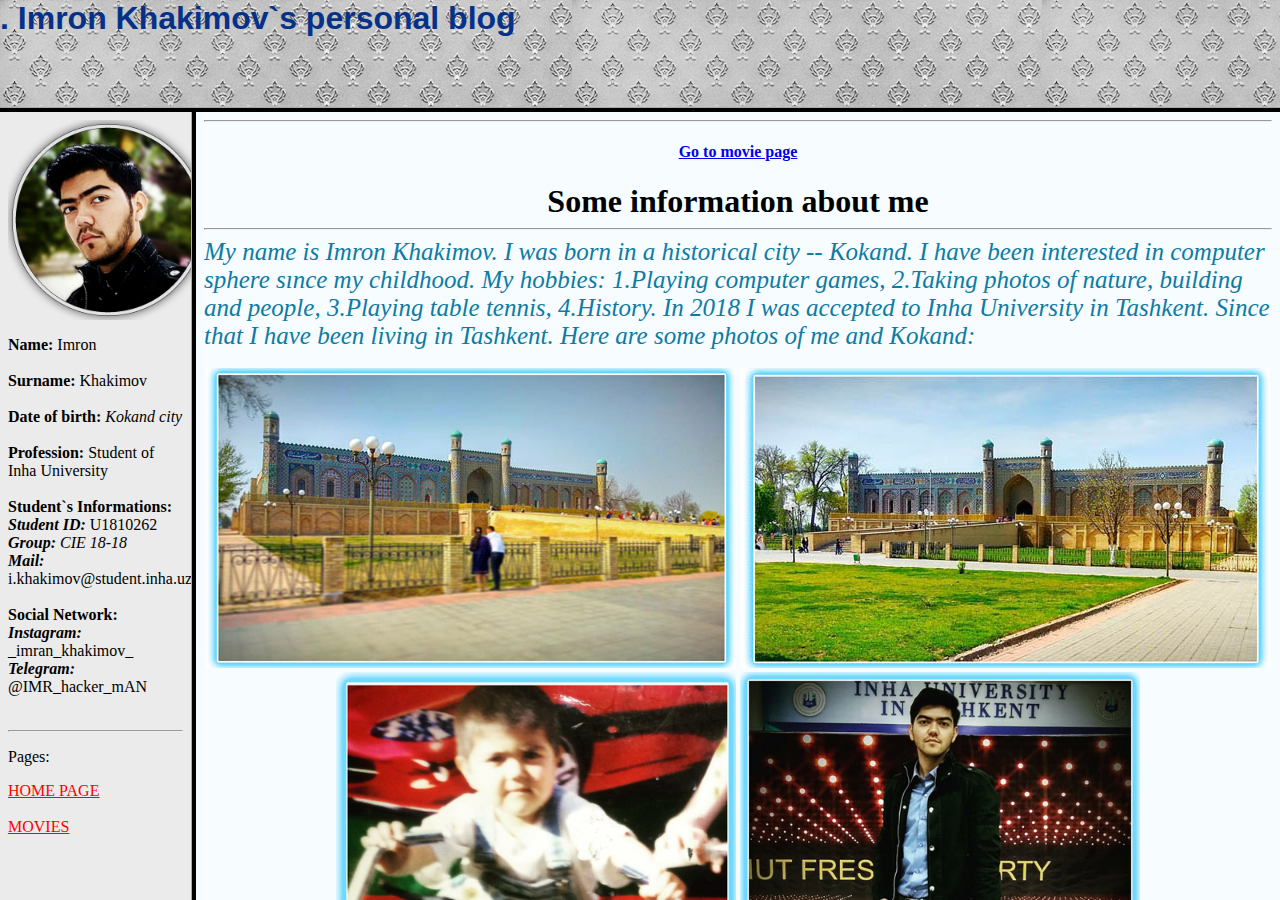
<file: index.html>
<html>
<head>
<title>Home page</title></head>
<frameset rows="12%,*" border="5" bordercolor="black">
<frame src="logo.html" scrolling="auto" noresize marginwidth="0" marginheight="0">
<frameset cols="15%,*">
<frame src="menu.html" scrolling="auto" noresize>
<frame src="main.html" scrolling="auto" noresize name="window-1">

</frameset>

</html>
</file>
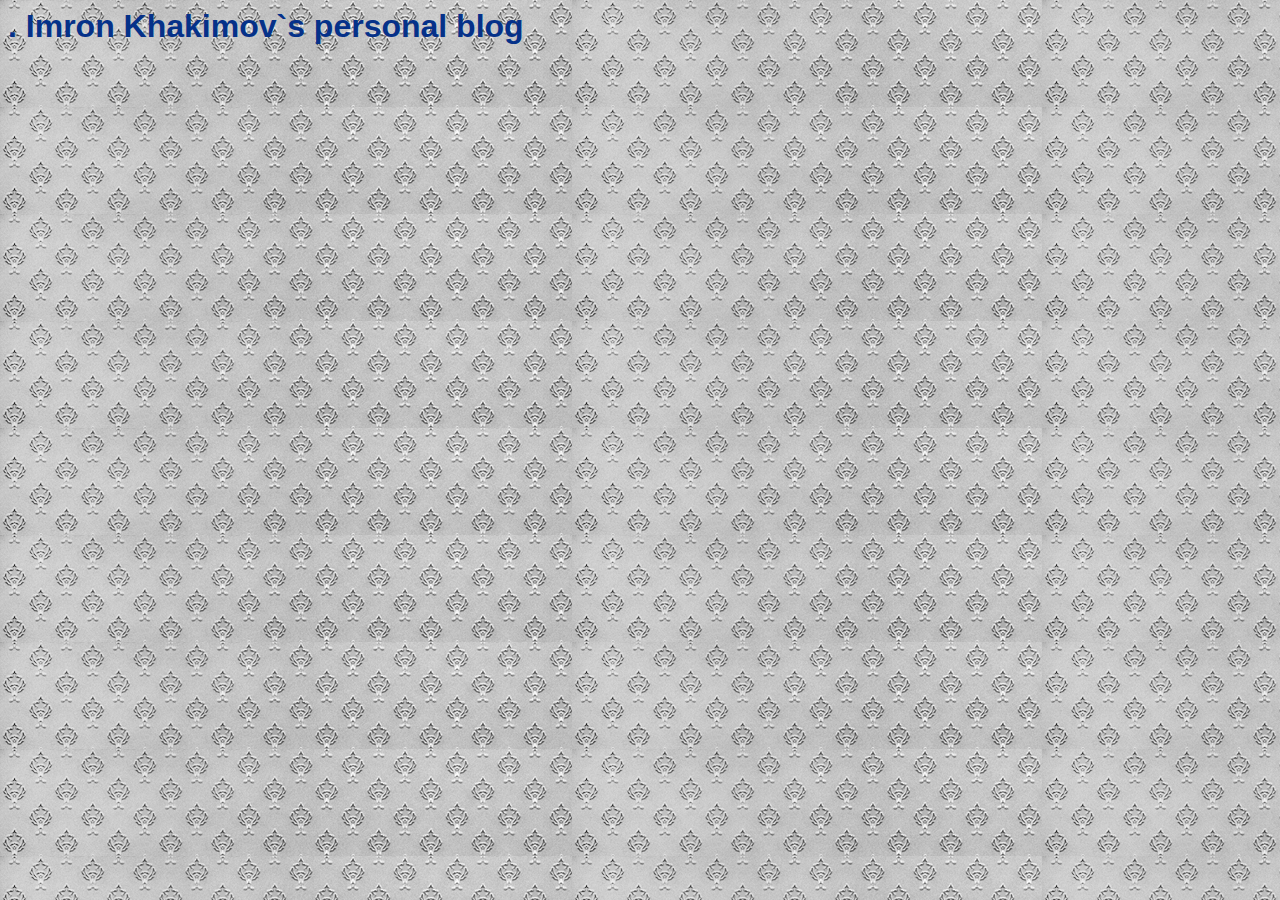
<file: logo.html>
<html>
<head>
<title>logo</title></head>
<body background="logo.jpg">
<h1><p align="left" hspace="10" wspace="10" style="font-family: Arial; color:#053189" >.  Imron Khakimov`s personal blog </p></h1>
</body>

</html>
</file>
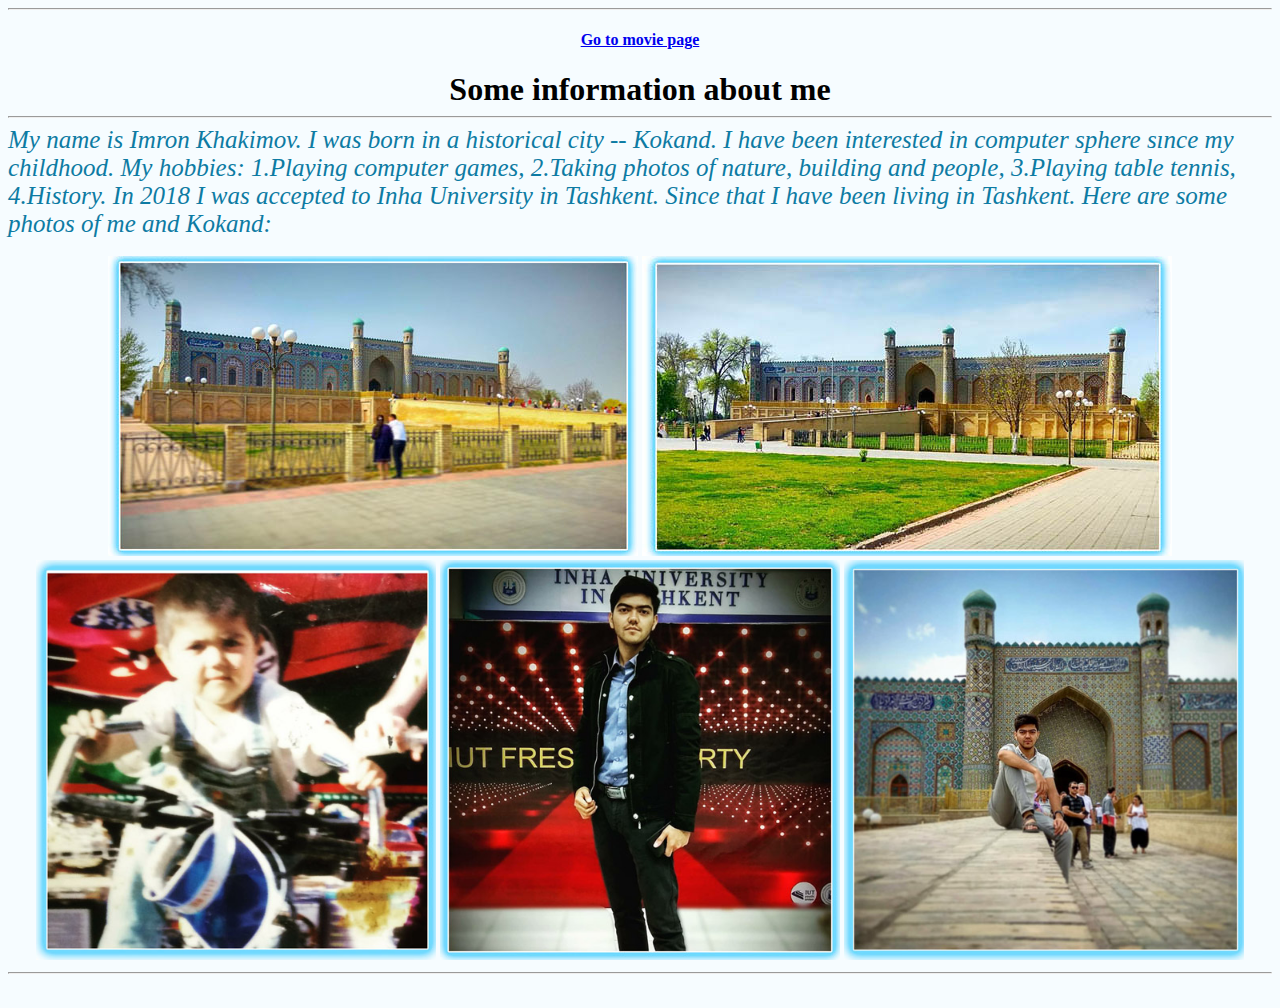
<file: main.html>
<!DOCTYPE html>
<html>
<head>
<title>Information</title>
<link rel="stylesheet" type="text/css" href="style.css">
</head>
<body bgcolor="#f6fcff">
<div align="center">
<hr>
<h4><a href="movies.html">Go to movie page</a></h4>
<font size="+3"><b>
Some information about me</b></font>
<hr>
</div>
<font class="color5"><i>    My name is Imron Khakimov. I was born in a historical city -- Kokand. I have been interested in computer sphere sınce my childhood. My hobbies: 1.Playing computer games, 2.Taking photos of nature, building and people, 3.Playing table tennis, 4.History. In 2018 I was accepted to Inha University in Tashkent. Since that I have been living in Tashkent. Here are some photos of me and Kokand:</i></font>
<br><br>
<div align="center">
<img src="kokand01.jpg" width="530" height="300">
<img src="kokand02.jpg" width="530" height="300">
<br>
<img src="me01.jpg" width="400" height="400">
<img src="me03.jpg" width="400" height="400">
<img src="me02.jpg" width="400" height="400">
</div>


<hr>
<br>



</body>
<!-- Mirrored from www.w3schools.com/html/tryit.asp?filename=tryhtml_default by HTTrack Website Copier/3.x [XR&CO'2014], Wed, 22 Aug 2018 19:51:02 GMT -->
</html>
</file>
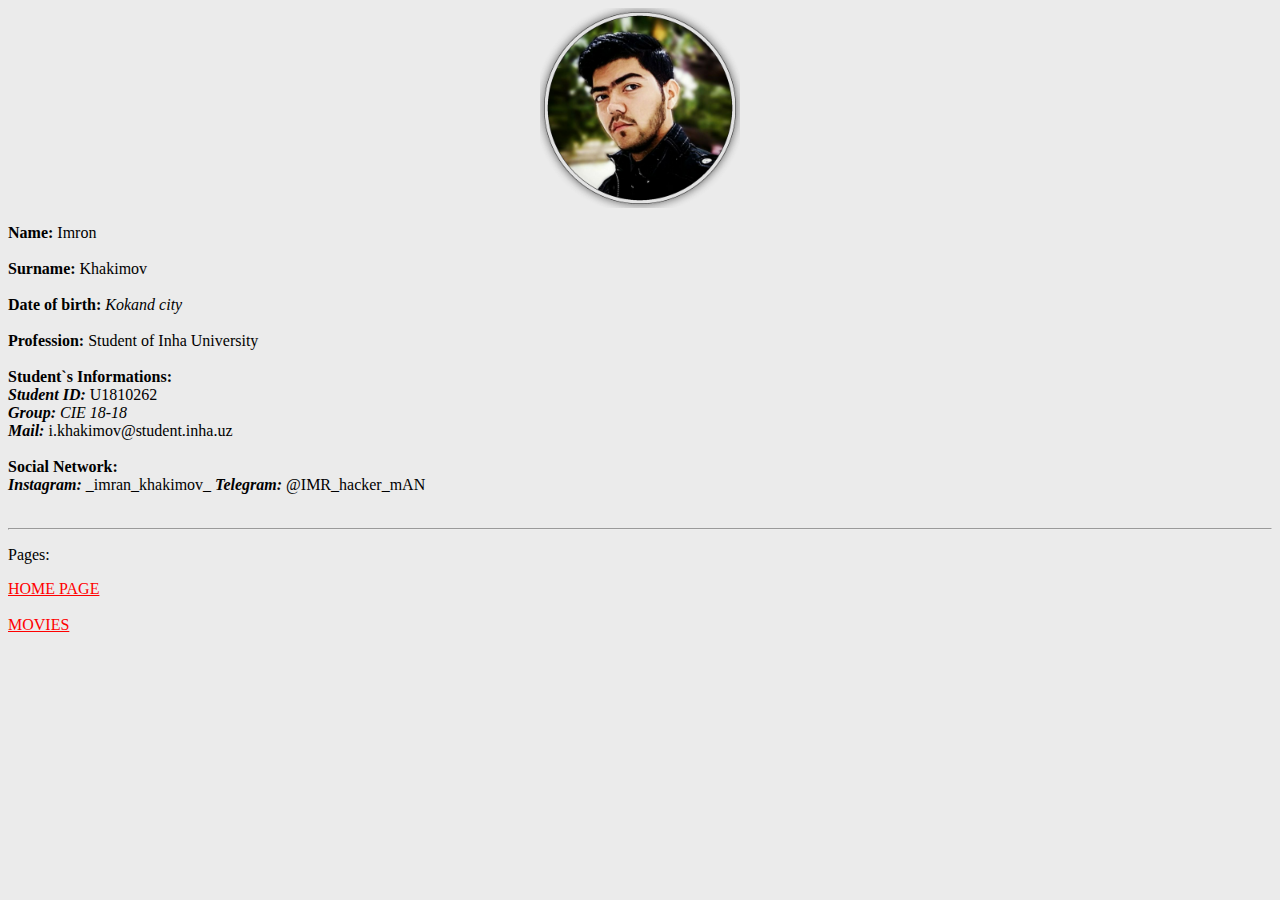
<file: menu.html>
<html>
<head>
<title>menus</title></head>
<body bgcolor="#ebebeb" text="red" link="red" alink="gray" vlink="blue" >
<font color="#000000">
<div align="center"><img src="author.png" width="200px" height="200px"></div>
<p align="left">
<b>Name:</b>	Imron<br><br>
<b>Surname:</b> Khakimov<br><br>
<b>Date of birth:</b>  <i>Kokand city</i><br><br>
<b>Profession:</b> Student of Inha University<br><br>
<b>Student`s Informations:</b><br>
<b><i>Student ID:</b></i> U1810262<BR>
<b><i>Group:</b> CIE 18-18</i></br>
<i><b>Mail:</b></i> i.khakimov@student.inha.uz<br><br>
<b>Social Network:</b><br>
 <b><i>Instagram:</i></b> _imran_khakimov_
 <b><i>Telegram:</i></b> @IMR_hacker_mAN<br><br>
<hr>
</p>
<left>Pages:</left><br>
<left><p>
<a href="main.html" target="window-1">HOME PAGE</a>   <br><br>
<a href="movies.html" target="window-1">MOVIES</a> 
</p>
</left>
</font>
</body>

</html>
</file>
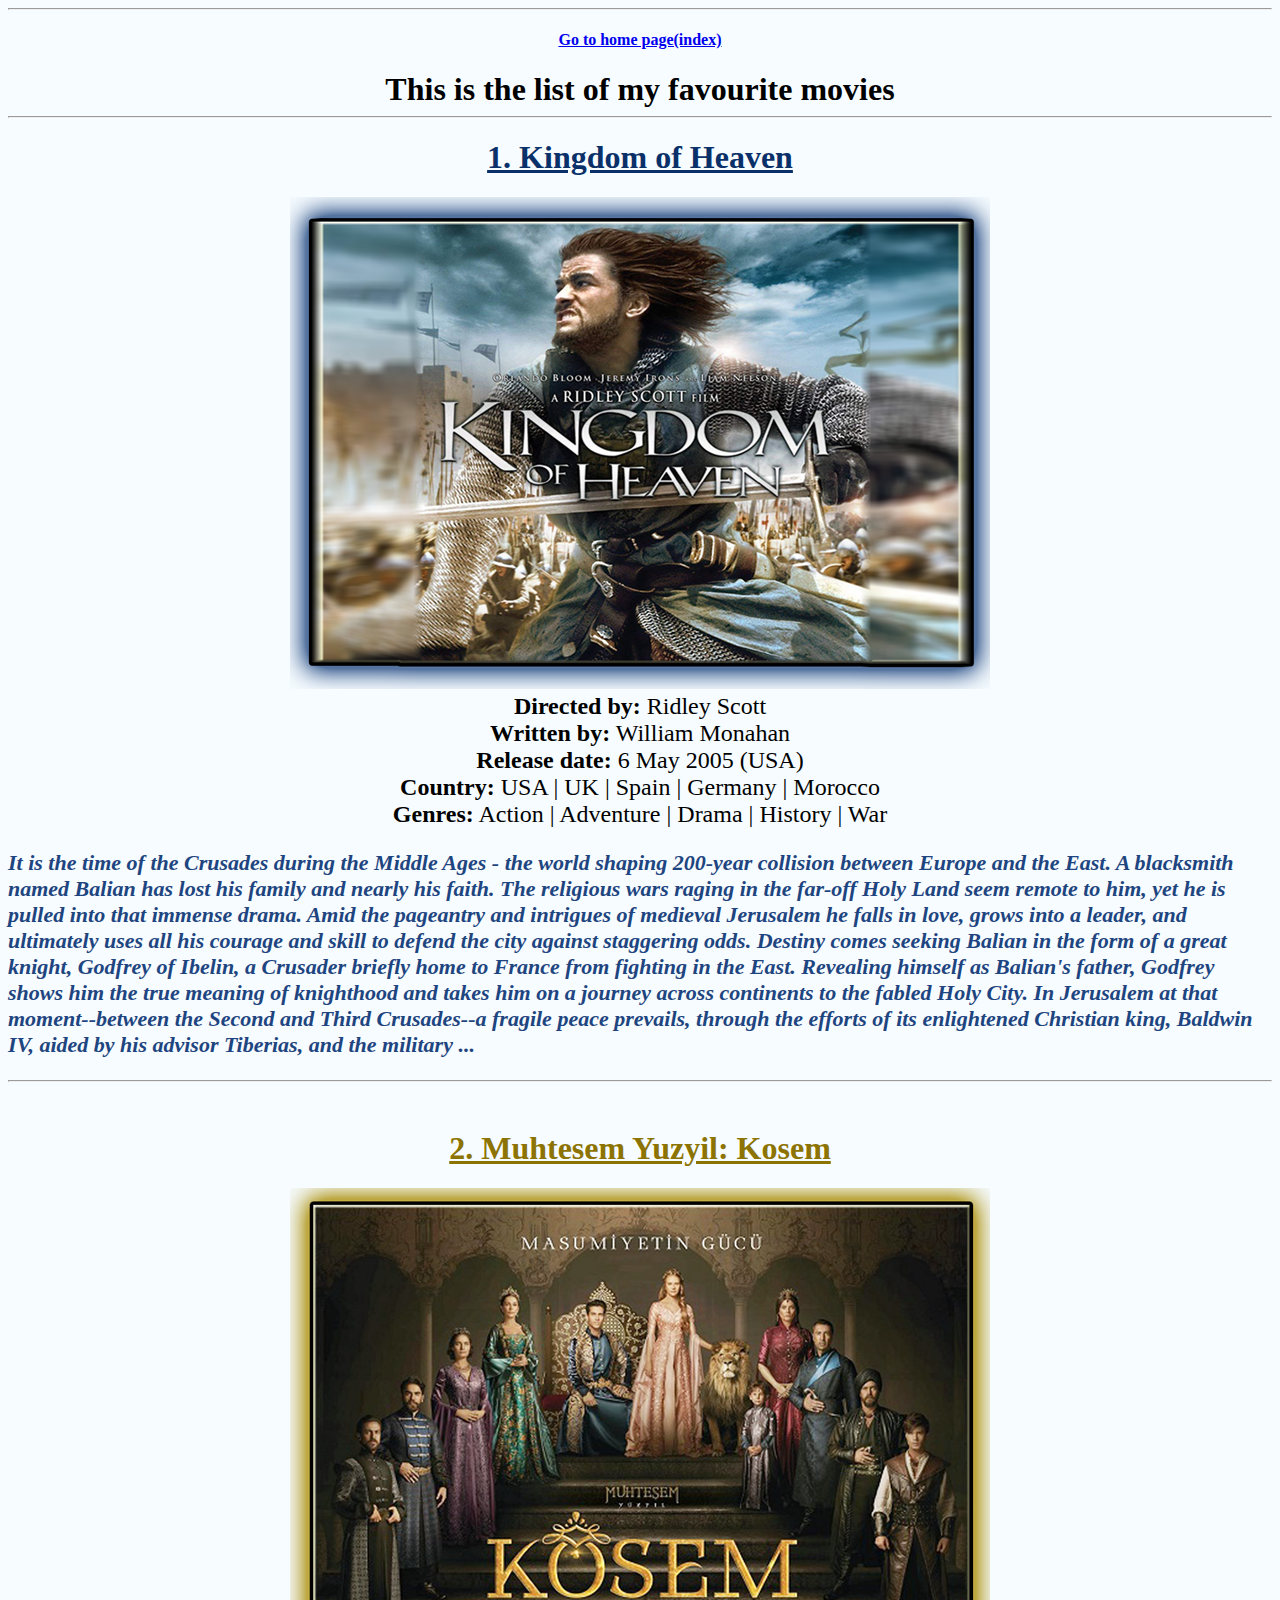
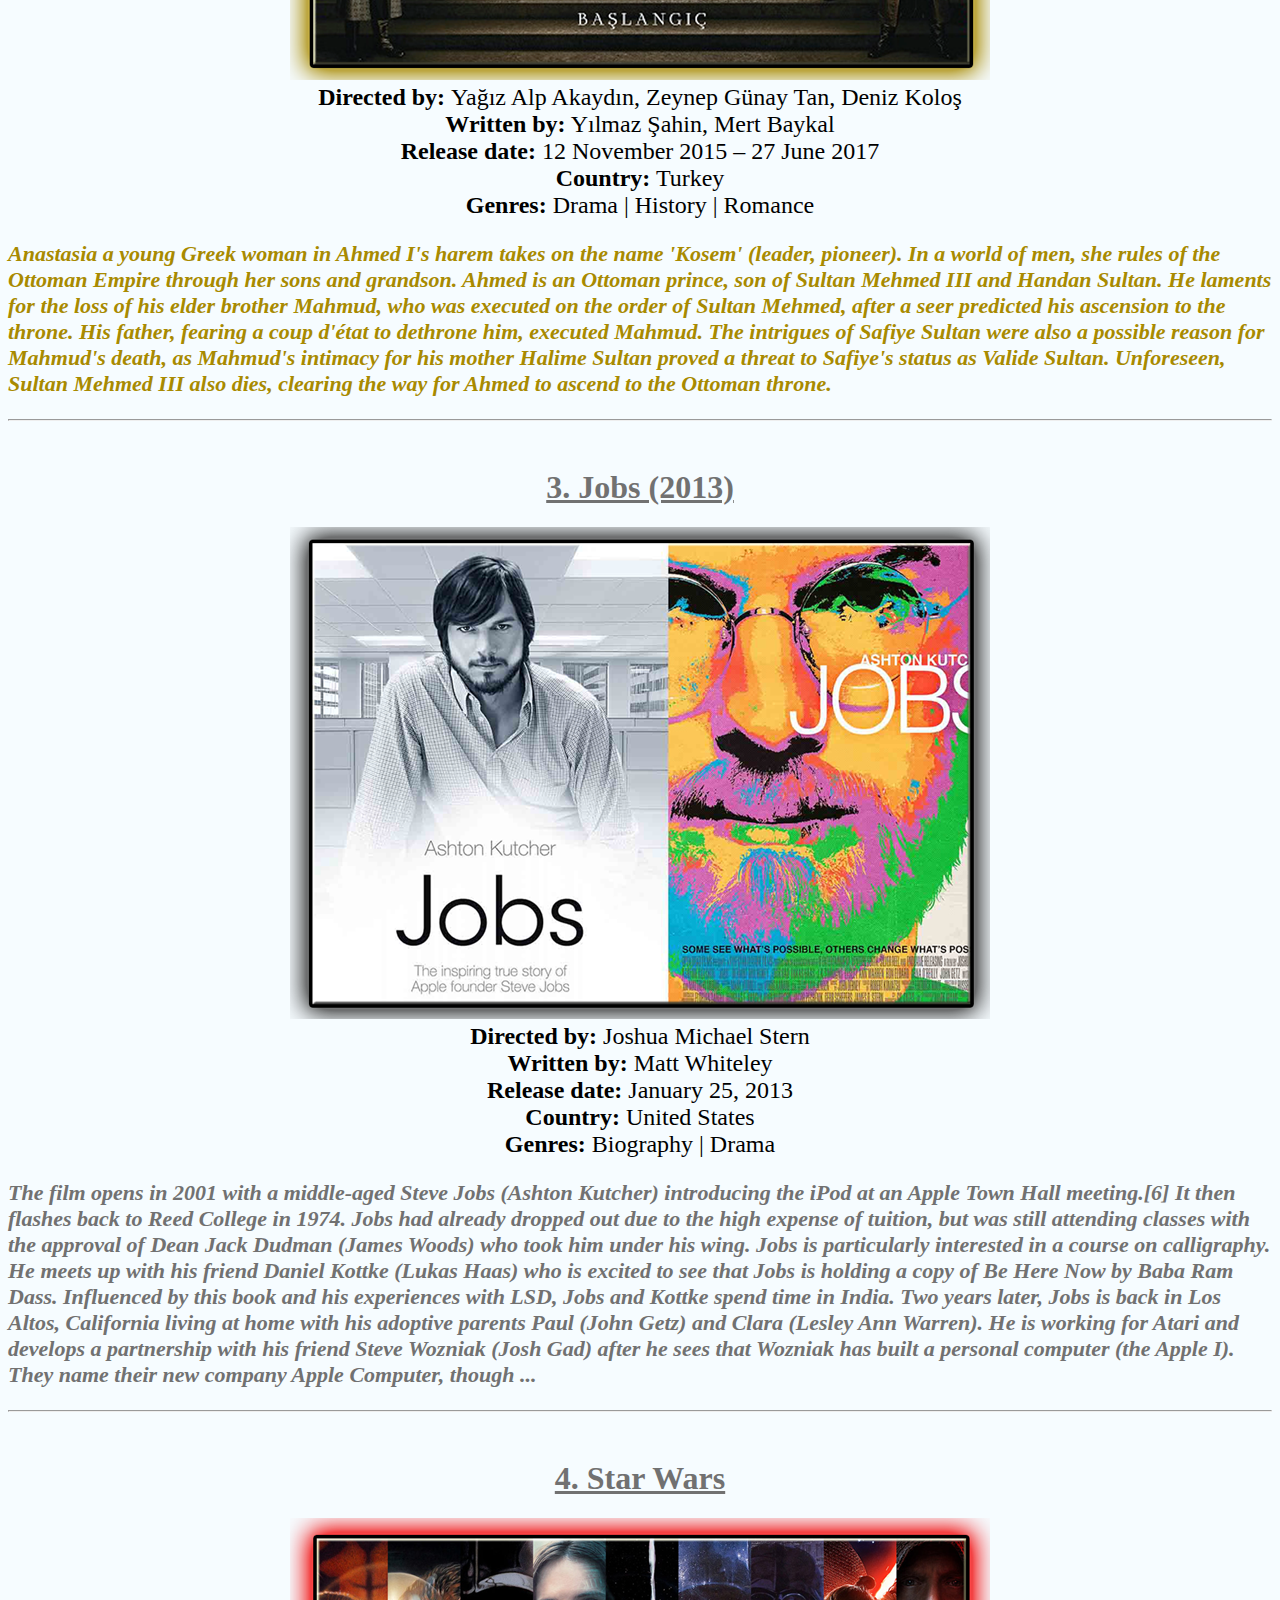
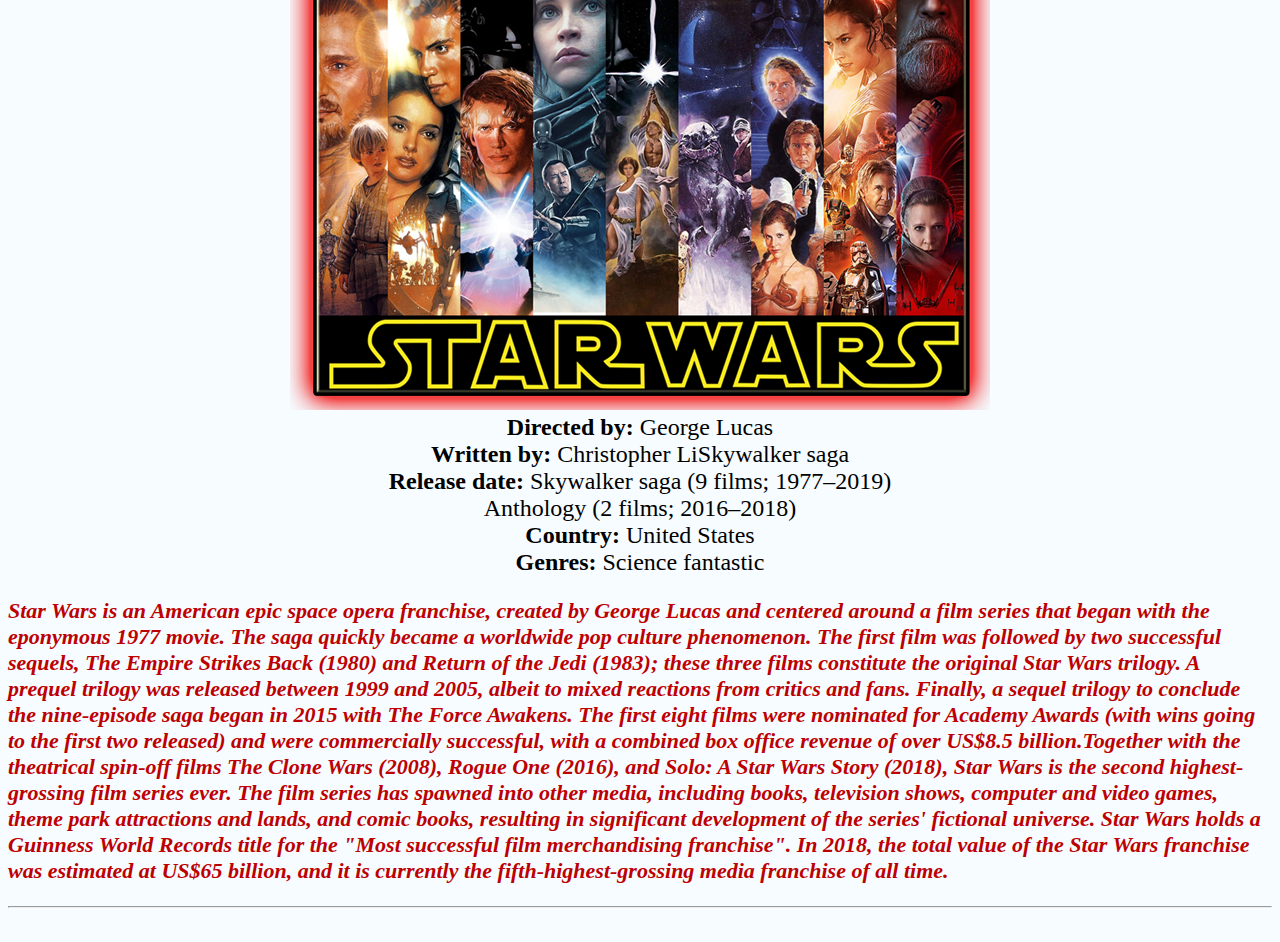
<file: movies.html>
<!DOCTYPE html>
<html lang="en-US">
<head>
<title>Movies</title>
<link rel="stylesheet" type="text/css" href="style.css">
</head>
<body bgcolor="#f6fcff">
<div align="center">
<hr>
<h4><a href="main.html">Go to home page(index)</a></h4>
<font size="+3"><b>
This is the list of my favourite movies</b></font>
<hr>
</div>
<!--KINGDOM OF HEAVEN _______________________________________________________________________________________________________________________________________-->
<div align="center"><p color="#282f4e" face="Times New Roman" ><h1><b><font color="#0a3069"><ins>1. Kingdom of Heaven</ins></font></b></h1></p>
<a href="https://www.imdb.com/title/tt0320661/?ref_=fn_al_tt_1" target="_blank">
<img src="king.png" height="492px" width="700px">
<br>
</a>
<font size="+2"><b>Directed by:  </b>	 Ridley Scott<br>
<b>Written by:</b>	William Monahan<br>
<b>Release date:</b> 6 May 2005 (USA)<br>
<b>Country:</b> USA | UK | Spain | Germany | Morocco<br>
<b>Genres:</b> Action | Adventure | Drama | History | War
<font class="color1">
<i><b><p align="left">
It is the time of the Crusades during the Middle Ages - the world shaping 200-year collision between Europe and the East. A blacksmith named Balian has lost his family and nearly his faith. The religious wars raging in the far-off Holy Land seem remote to him, yet he is pulled into that immense drama. Amid the pageantry and intrigues of medieval Jerusalem he falls in love, grows into a leader, and ultimately uses all his courage and skill to defend the city against staggering odds. Destiny comes seeking Balian in the form of a great knight, Godfrey of Ibelin, a Crusader briefly home to France from fighting in the East. Revealing himself as Balian's father, Godfrey shows him the true meaning of knighthood and takes him on a journey across continents to the fabled Holy City. In Jerusalem at that moment--between the Second and Third Crusades--a fragile peace prevails, through the efforts of its enlightened Christian king, Baldwin IV, aided by his advisor Tiberias, and the military ... 
</p></b></i></font>
</font>
</font>
</div>
<hr>
<br>
<!--KINGDOM OF HEAVEN _______________________________________________________________________________________________________________________________________-->
<!--Muhtesem Yuzyil: KOSEM _______________________________________________________________________________________________________________________________________-->
<div align="center"><p color="#a88a00" face="Times New Roman"><h1><b><font color="#8d7402"><ins>2. Muhtesem Yuzyil: Kosem </ins> </font></b></h1></p>
<a href="https://www.imdb.com/title/tt4787028/?ref_=fn_al_tt_1" target="_blank" >
<img src="kosem.png" height="492px" width="700px"><br>
</a>
<font size="+2"><b>Directed by:  </b>	 Yağız Alp Akaydın, Zeynep Günay Tan, Deniz Koloş<br>
<b>Written by:</b>		Yılmaz Şahin, Mert Baykal  <br>
<b>Release date:</b> 12 November 2015 – 27 June 2017<br>
<b>Country:</b> Turkey<br>
<b>Genres:</b>  Drama | History | Romance<br>
<font class="color2">
<i><b><p align="left">
Anastasia a young Greek woman in Ahmed I's harem takes on the name 'Kosem' (leader, pioneer). In a world of men, she rules of the Ottoman Empire through her sons and grandson. Ahmed is an Ottoman prince, son of Sultan Mehmed III and Handan Sultan. He laments for the loss of his elder brother Mahmud, who was executed on the order of Sultan Mehmed, after a seer predicted his ascension to the throne. His father, fearing a coup d'état to dethrone him, executed Mahmud. The intrigues of Safiye Sultan were also a possible reason for Mahmud's death, as Mahmud's intimacy for his mother Halime Sultan proved a threat to Safiye's status as Valide Sultan. Unforeseen, Sultan Mehmed III also dies, clearing the way for Ahmed to ascend to the Ottoman throne. 
</p></b></i>
</font>
</font>
</div>
<hr>
<br>
<!--Muhtesem Yuzyil: KOSEM _______________________________________________________________________________________________________________________________________-->
<!--Jobs(2013)_______________________________________________________________________________________________________________________________________-->
<div align="center"><p color="#a88a00" face="Times New Roman"><h1><b><font color="#717171"><ins>3. Jobs (2013) </ins> </font></b></h1></p>
<a href="https://www.imdb.com/title/tt2357129/?ref_=fn_al_tt_2" target="_blank" >
<img src="jobs.png" height="492px" width="700px"><br>
</a>
<font size="+2"><b>Directed by:  </b>	 Joshua Michael Stern<br>
<b>Written by:</b>	Matt Whiteley<br>
<b>Release date:</b> January 25, 2013<br>
<b>Country:</b> 	United States<br>
<b>Genres:</b>  Biography | Drama<br>
<font class="color3">
<i><b><p align="left">
The film opens in 2001 with a middle-aged Steve Jobs (Ashton Kutcher) introducing the iPod at an Apple Town Hall meeting.[6] It then flashes back to Reed College in 1974. Jobs had already dropped out due to the high expense of tuition, but was still attending classes with the approval of Dean Jack Dudman (James Woods) who took him under his wing. Jobs is particularly interested in a course on calligraphy. He meets up with his friend Daniel Kottke (Lukas Haas) who is excited to see that Jobs is holding a copy of Be Here Now by Baba Ram Dass. Influenced by this book and his experiences with LSD, Jobs and Kottke spend time in India. Two years later, Jobs is back in Los Altos, California living at home with his adoptive parents Paul (John Getz) and Clara (Lesley Ann Warren). He is working for Atari and develops a partnership with his friend Steve Wozniak (Josh Gad) after he sees that Wozniak has built a personal computer (the Apple I). They name their new company Apple Computer, though ...
</p></b></i>
</font>
</font>
</div>
<hr>
<br>
<!--Jobs(2013)_______________________________________________________________________________________________________________________________________-->
<!--Star Wars_______________________________________________________________________________________________________________________________________-->
<div align="center"><p color="#a88a00" face="Times New Roman"><h1><b><font color="#717171"><ins>4. Star Wars </ins> </font></b></h1></p>
<a href="https://www.imdb.com/star-wars/?ref_=nv_sr_1" target="_blank" >
<img src="starwars.png" height="492px" width="700px"><br>
</a>
<font size="+2"><b>Directed by:  </b>	 George Lucas<br>
<b>Written by:</b>	Christopher LiSkywalker saga
<br>
<b>Release date:</b> Skywalker saga
(9 films; 1977–2019)<br>
Anthology
(2 films; 2016–2018)<br>
<b>Country:</b> 	United States<br>
<b>Genres:</b>  Science fantastic<br>
<font class="color4">
<i><b><p align="left">
Star Wars is an American epic space opera franchise, created by George Lucas and centered around a film series that began with the eponymous 1977 movie. The saga quickly became a worldwide pop culture phenomenon.

The first film was followed by two successful sequels, The Empire Strikes Back (1980) and Return of the Jedi (1983); these three films constitute the original Star Wars trilogy. A prequel trilogy was released between 1999 and 2005, albeit to mixed reactions from critics and fans. Finally, a sequel trilogy to conclude the nine-episode saga began in 2015 with The Force Awakens. The first eight films were nominated for Academy Awards (with wins going to the first two released) and were commercially successful, with a combined box office revenue of over US$8.5 billion.Together with the theatrical spin-off films The Clone Wars (2008), Rogue One (2016), and Solo: A Star Wars Story (2018), Star Wars is the second highest-grossing film series ever.

The film series has spawned into other media, including books, television shows, computer and video games, theme park attractions and lands, and comic books, resulting in significant development of the series' fictional universe. Star Wars holds a Guinness World Records title for the "Most successful film merchandising franchise". In 2018, the total value of the Star Wars franchise was estimated at US$65 billion, and it is currently the fifth-highest-grossing media franchise of all time.
</p></b></i>
</font>
</font>
</div>
<hr>
<br>



</body>
<!-- Mirrored from www.w3schools.com/html/tryit.asp?filename=tryhtml_default by HTTrack Website Copier/3.x [XR&CO'2014], Wed, 22 Aug 2018 19:51:02 GMT -->
</html>
</file>
<file: style.css>
article#main{
	background-color: red;	
	width: 72%;
	margin-top: 20px;
	float: left;
	margin: 20px;
	padding: 20px;
	color: white;
	border: 2px solid red;
}
.color1{
	color: #1e4580;
	font-size: 22px;
	font-family: Calibri;
}
.color2{
	color: #a88a00;
	font-size: 22px;
	font-family: Calibri;
}
.color3{
	color: #717171;
	font-size: 22px;
	font-family: Calibri;
}
.color4{
	color: #bd0000;
	font-size: 22px;
	font-family: Calibri;
}
.color5{
	color: #0d7ba3;
	font-size: 25px;
	font-family: Calibri;
}
aside#sidebar{
	float: right;
	width: 20%;
	background-color: grey;	
	border: 2px solid red;
	border-radius: 10px;
	margin-top: 20px;
	padding: 20px;
}
</file>
